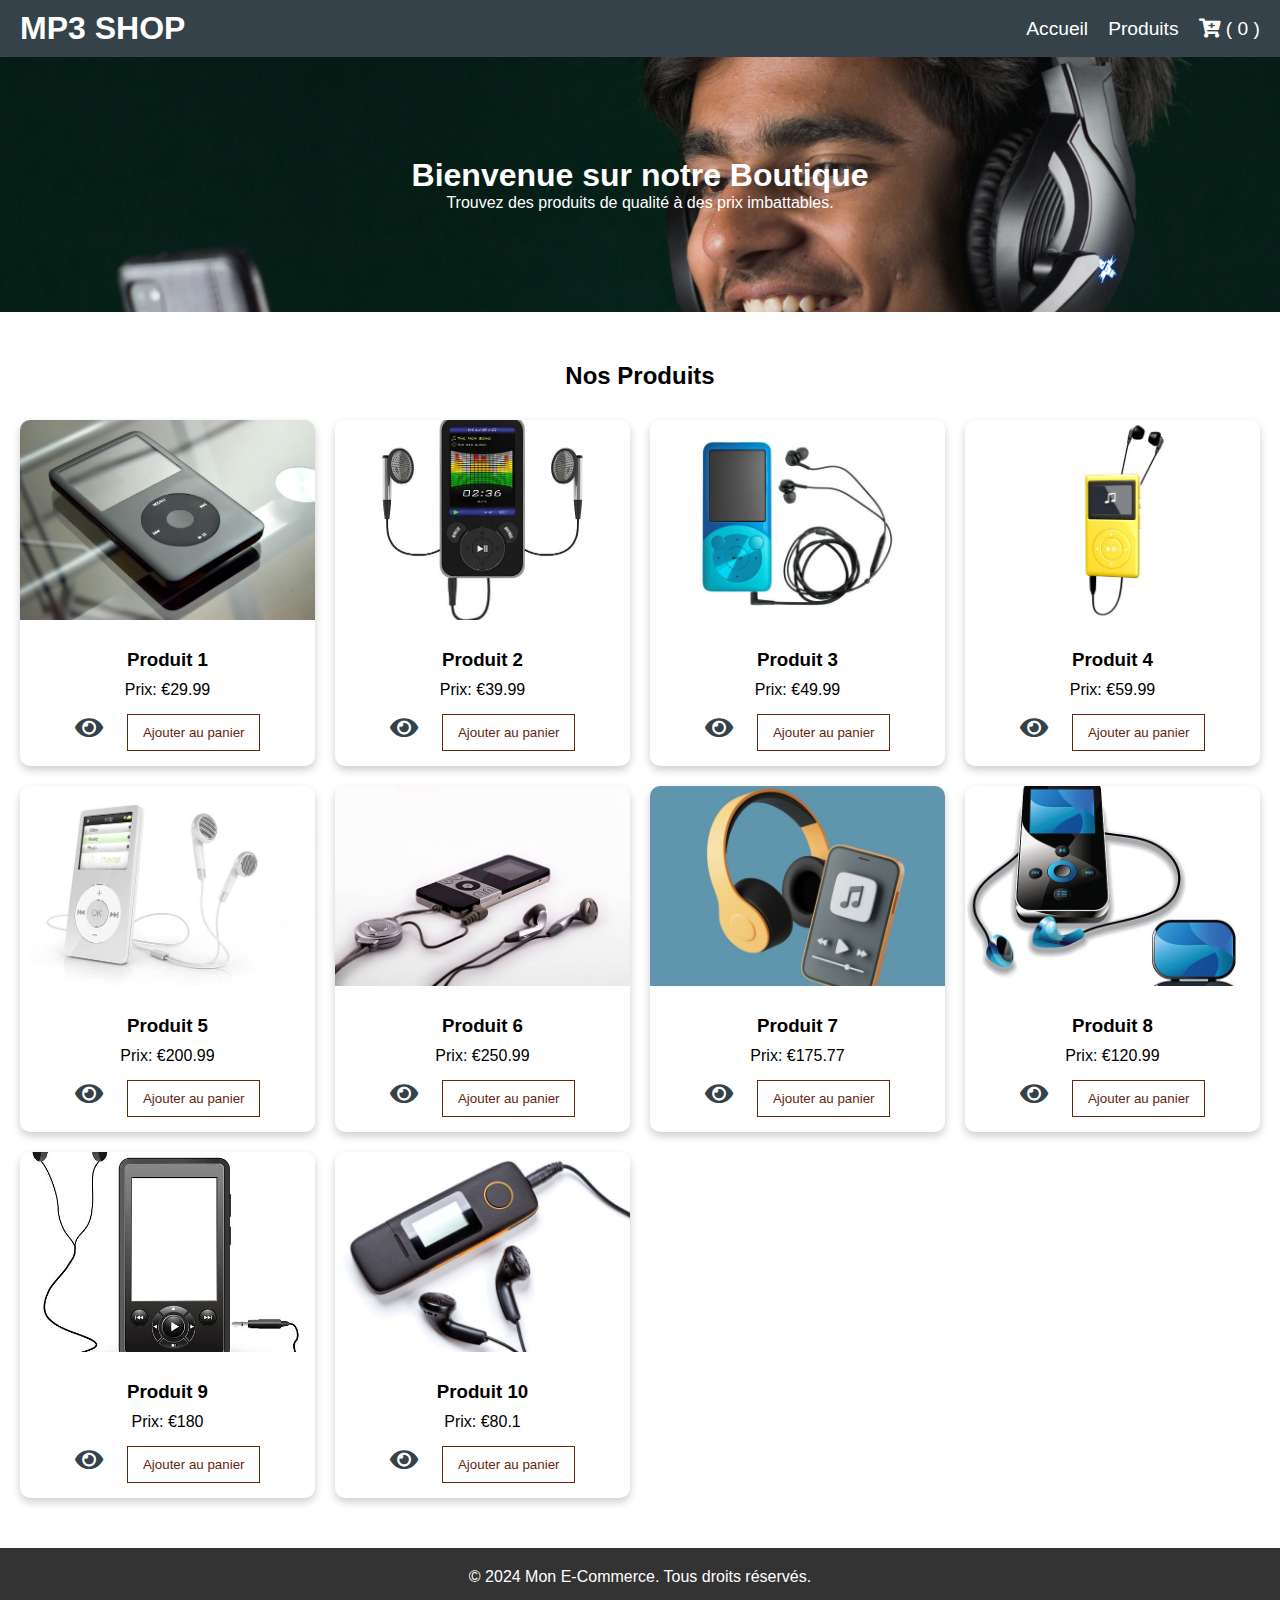
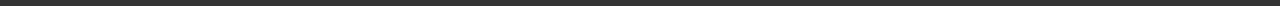
<file: index.html>
<!DOCTYPE html>
<html lang="fr">
<head>
    <meta charset="UTF-8">
    <meta name="viewport" content="width=device-width, initial-scale=1.0">
    <title>E-SHOP</title>
    <link rel="stylesheet" href="https://cdnjs.cloudflare.com/ajax/libs/font-awesome/5.15.4/css/all.min.css" integrity="sha512-1ycn6IcaQQ40/MKBW2W4Rhis/DbILU74C1vSrLJxCq57o941Ym01SwNsOMqvEBFlcgUa6xLiPY/NS5R+E6ztJQ==" crossorigin="anonymous" referrerpolicy="no-referrer" />
    <link rel="stylesheet" href="style.css">
</head>
<body>
    <header>
        <h1>
            MP3 SHOP
        </h1>
        <nav>
            <ul class="nav-links">
                <li><a href="#home">Accueil</a></li>
                <li><a href="#produits">Produits</a></li>
                <li><a href="./pages/cart.html" id="cart-link" > <i class="fas fa-cart-plus"></i> 
                    ( <span id="cart-count">0</span> )
                </a></li>
            </ul>
        </nav>
    </header>
    <main>
        <section class="hero-section" id="home" >
            <h1>Bienvenue sur notre Boutique</h1>
            <p>Trouvez des produits de qualité à des prix imbattables.</p>
        </section>
        <section class="products-section" id="products">
            <h2>Nos Produits</h2>
            <div class="products-container" id="products-container">
                <!-- Les cartes de produits  -->
                
            </div>
        </section>
    </main>
    <footer>
        <p>© 2024 Mon E-Commerce. Tous droits réservés.</p>
    </footer>

    <script src="./js/script.js"></script>
</body>
</html>
</file>
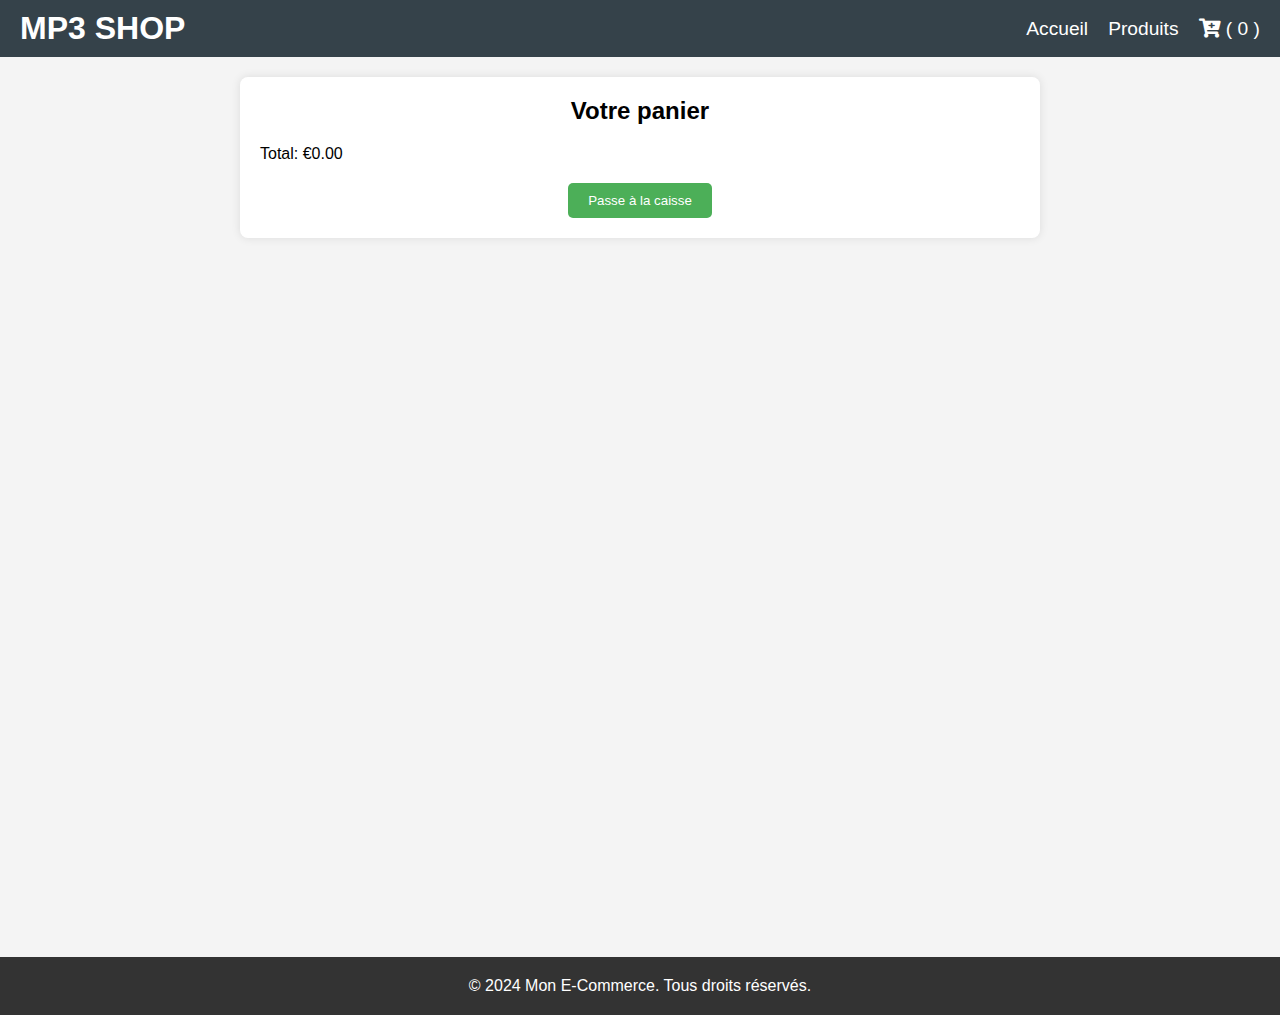
<file: pages/cart.html>
<!DOCTYPE html>
<html lang="en">
<head>
    <meta charset="UTF-8">
    <meta name="viewport" content="width=device-width, initial-scale=1.0">
    <title>E-SHOP</title>
    <link rel="stylesheet" href="https://cdnjs.cloudflare.com/ajax/libs/font-awesome/5.15.4/css/all.min.css" integrity="sha512-1ycn6IcaQQ40/MKBW2W4Rhis/DbILU74C1vSrLJxCq57o941Ym01SwNsOMqvEBFlcgUa6xLiPY/NS5R+E6ztJQ==" crossorigin="anonymous" referrerpolicy="no-referrer" />
    <link rel="stylesheet" href="../style.css">
    <link rel="stylesheet" href="cart.css">
</head>
<body>
    <header>
        <h1>
            MP3 SHOP
        </h1>
        <nav>
            <ul class="nav-links">
                <li><a href="../index.html">Accueil</a></li>
                <li><a href="../index.html">Produits</a></li>
                <li><a href="cart.html" id="cart-link" > <i class="fas fa-cart-plus"></i> 
                    ( <span id="cart-count">0</span> )
                </a></li>
            </ul>
        </nav>
    </header>
    <main>
        <section class="cart-section">
            <h2>Votre panier</h2>
            <div id="cart-items">
               
            </div>
            <p id="total-price"></p>
            <button class="checkout">Passe à la caisse</button>
        </section>
    </main>
    <footer>
        <p>© 2024 Mon E-Commerce. Tous droits réservés.</p>
    </footer>

    <script src="../js/cart.js"></script>
</body>
</html>
</file>
<file: style.css>
*{
    padding: 0;
    margin: 0;
    box-sizing: border-box;
}
body{
    font-family: Arial, Helvetica, sans-serif ;
    background-color: #f4f4f4;
    min-height: 100vh;
}
header{
    background-color: #35424a;
    display: flex;
    justify-content: space-between;
    align-items: center;
    color: #fff;
    padding: 10px 20px;
    width: 100%;
    /* position: fixed; */
}
header h1{
    margin: 0;
}
@media (max-width: 768px){
    header h1{
        font-size: 18px;
    }
}

.nav-links{
    list-style: none;
    display: flex;
}
.nav-links li {
    margin-left: 20px;
}

@media (max-width: 768px){
    .nav-links li a{
        font-size: 14px;
    }
}
.nav-links a{
    color: #fff;
    text-decoration: none;
    font-size: 1.2rem;
    transition: color 0.3s;
}
.nav-links a:hover{
    color: #ff7f50;
}
.hero-section{
    text-align: center;
    padding: 100px 20px;
    background: url("images/bannier.jpg") no-repeat center/cover;
    color: #fff;
}
@media (max-width: 768px){
    .hero-section h1{
        font-size: 20px;
    }
}

.products-section{
    padding: 50px 20px;
    background-color: #fff;
}
.products-section h2{
    text-align: center;
    margin-bottom: 30px;
}
.products-container{
    display: grid;
    grid-template-columns: repeat(auto-fit, minmax(250px, 1fr));
    gap: 20px;
}
.product-card{
    border-radius: 10px;
    box-shadow:  0 4px 8px rgba(0, 0, 0, 0.2);
    overflow: hidden;
    text-align: center;
    background-color: #fff;
    transition: transform 0.2s;
}
.product-card:hover{
    transform: scale(1.05);
}

.product-image{
    width: 100%;
    height: 200px;
    object-fit: cover;
}
.product-info{
    padding: 15px;
}
.product-info h3{
    margin: 10px 0;
}
.product-info p{
    margin-bottom: 15px;
}
.add-to-cart,.already-in-cart{
    background-color: transparent;
    border:  1px solid #64270d;
    color: #64270d;
    padding: 10px 15px;
    cursor: pointer;
    transition: background-color 0.3s;
}
.already-in-cart{
    color: #4caf50;
    border: 1px solid #4caf50;
}
.add-to-cart:hover, .already-in-cart:hover{
    color: #ff4500;
}
.view-details{
    text-decoration: none;
    color: #35424a;
    margin-right: 20px;
    font-size: 25px;
}
footer{
    text-align: center;
    padding: 20px;
    background-color: #333;
    color: #fff;
}
</file>
<file: pages/cart.css>
main{
    min-height: 100vh;
    padding: 20px;
}
.cart-section{
    max-width: 800px;
    margin: 0 auto;
    background-color: #fff;
    padding: 20px;
    border-radius: 8px;
    box-shadow: 0 0 10px rgba(0, 0, 0, 0.1);
}
.cart-section h2{
    margin-bottom: 20px;
    text-align: center;
    font-size: 24px;
}
.card-item{
    display: flex;
    justify-content: space-between;
    align-items: center;
    padding: 10px;
    border-bottom: 1px solid #ddd;
}
.card-item h3{
    margin: 0;
}
.card-item button{
    background-color: #ff5252;
    color: #fff;
    border: none;
    padding: 10px 15px;
    cursor: pointer;
    transition: background-color 0.3s;
}
.card-item button:hover{
    background-color: #ff1744;
}
.quantity-controls{
    display: flex;
    align-items: center;
}
.quantity-controls button{
    background-color: #3f51b5;
    color: #fff;
    border: none;
    padding: 5px 10px;
    cursor: pointer;
    margin: 0 5px;
}
.quantity-controls input{
    width: 40px;
    text-align: center;
    border: 1px solid #ddd;
    padding: 5px;
    border-radius: 5px;
}
.total-price{
    text-align: center;
    font-size: 20px;
    margin-top: 20px;
}
button.checkout{
    background-color: #4caf58;
    color: #fff;
    padding: 10px 20px;
    border: none;
    border-radius: 5px;
    cursor: pointer;
    display: block;
    margin: 20px auto 0;
    transition: background-color 0.3s;
}
button.checkout:hover{
    background-color: #45a049
}
</file>
